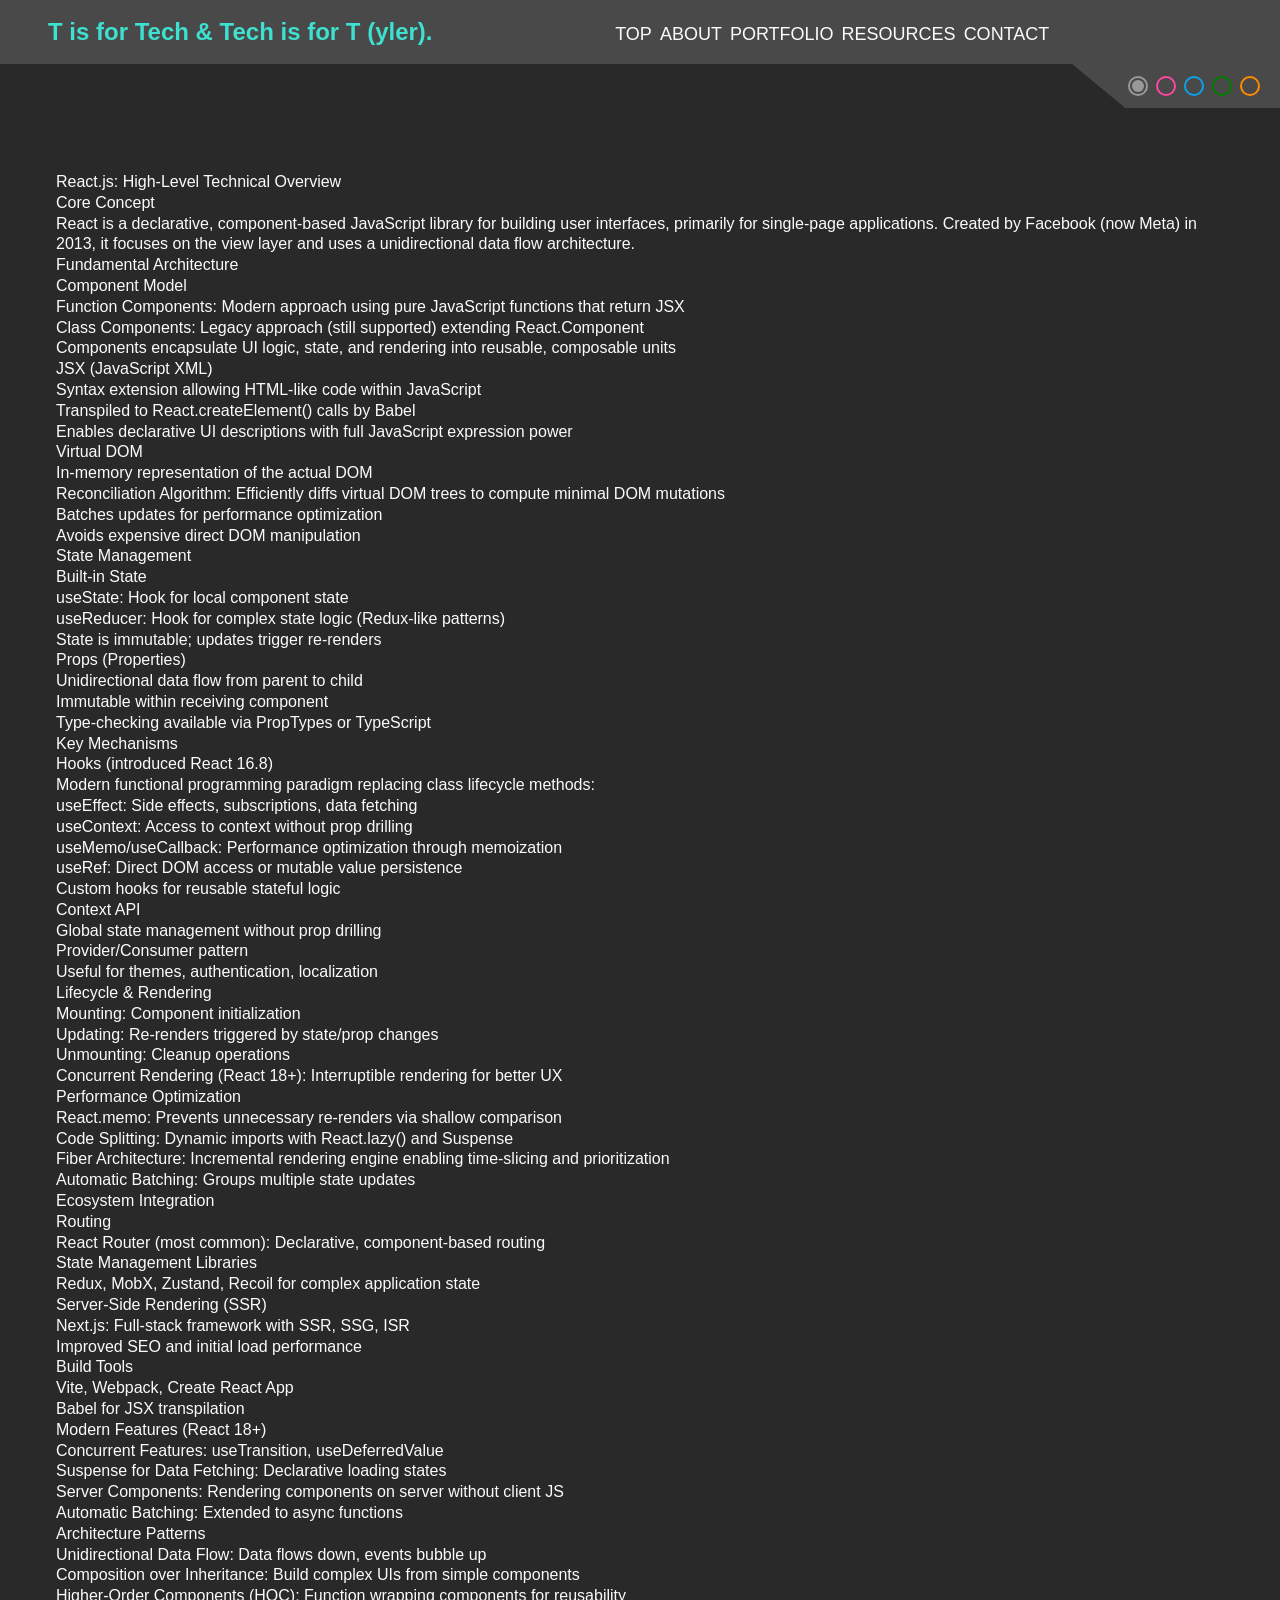
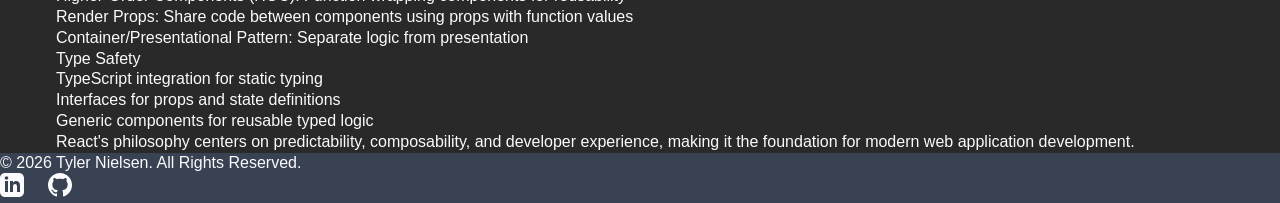
<file: reactjs.html>
<!DOCTYPE html>
<html lang="en">
  <head>
    <meta charset="UTF-8" />
    <meta name="viewport" content="width=device-width, initial-scale=1.0" />

    <title>TylerN | ReactJS Overview</title>
    
    <link href="favicon.ico" type="image/x-icon" rel="shortcut icon" />

    <link href="https://fonts.googleapis.com/css2?family=Inter:wght@400;600;700&display=swap" rel="stylesheet" />
    <link href="styles/reset.css" rel="stylesheet" />
    <link href="styles/main-alt.css" rel="stylesheet" />

    <script type="module" src="js/index.js" defer></script>
  </head>
  <body>
    <header>
      <a href="#" class="logo text-2xl">
        T is for Tech &amp; Tech is for T (yler).
      </a>

      <nav class="main-nav">
        <a href="#hero" class="text-lg">Top</a>
        <a href="#about" class="text-lg">About</a>
        <a href="#portfolio" class="text-lg">Portfolio</a>
        <a href="#resources" class="text-lg">Resources</a>
        <a href="#contact" class="text-lg">Contact</a>
      </nav>
    </header>

    <form action="" class="theme-picker" title="Theme Picker: Pick a color theme!">
      <fieldset>
        <legend class="visually-hidden">Theme Picker: Pick a theme</legend>

        <label for="default" class="visually-hidden radio-label default-radio-btn">Default (Light)</label>
        <input type="radio" name="theme" id="default" title="Default Theme" checked>

        <label for="pink" class="visually-hidden radio-label pink-radio-btn">80's Neon Pink</label>
        <input type="radio" name="theme" id="pink" title="Pink Theme">

        <label for="blue" class="visually-hidden radio-label blue-radio-btn">Blue</label>
        <input type="radio" name="theme" id="blue" title="Blue Theme">

        <label for="green" class="visually-hidden radio-label green-radio-btn">Green</label>
        <input type="radio" name="theme" id="green" title="Green Theme">

        <label for="orange" class="visually-hidden radio-label orange-radio-btn">Orange</label>
        <input type="radio" name="theme" id="orange" title="Orange Theme">
      </fieldset>
    </form> <!-- END .theme-picker -->

    <main> <!-- Main Content -->
      <section>
        <div>
          <h1>React.js: High-Level Technical Overview</h1>
          
          <h2>Core Concept</h2>
          <p>
            React is a
            <strong>declarative, component-based JavaScript library</strong> for
            building user interfaces, primarily for single-page applications.
            Created by Facebook (now Meta) in 2013, it focuses on the view layer
            and uses a unidirectional data flow architecture.
          </p>

          <h2>Fundamental Architecture</h2>

          <h3>Component Model</h3>
          <ul
            class="list-disc"
          >
            <li>
              <strong>Function Components</strong>: Modern approach using pure
              JavaScript functions that return JSX
            </li>
            <li>
              <strong>Class Components</strong>: Legacy approach (still supported)
              extending React.Component
            </li>
            <li>
              Components encapsulate UI logic, state, and rendering into reusable,
              composable units
            </li>
          </ul>

          <h3>JSX (JavaScript XML)</h3>
          <ul
            class="list-disc"
          >
            <li>
              Syntax extension allowing HTML-like code within JavaScript
            </li>
            <li>
              Transpiled to
              <code
                class="bg-text-200/5 border border-0.5 border-border-300 text-danger-000 whitespace-pre-wrap rounded-[0.4rem] px-1 py-px text-[0.9rem]"
                >React.createElement()</code
              >
              calls by Babel
            </li>
            <li>
              Enables declarative UI descriptions with full JavaScript expression
              power
            </li>
          </ul>

          <h3>Virtual DOM</h3>
          <ul
            class="[&amp;:not(:last-child)_ul]:pb-1 [&amp;:not(:last-child)_ol]:pb-1 list-disc space-y-2.5 pl-7"
          >
            <li>
              In-memory representation of the actual DOM
            </li>
            <li>
              <strong>Reconciliation Algorithm</strong>: Efficiently diffs virtual
              DOM trees to compute minimal DOM mutations
            </li>
            <li>
              Batches updates for performance optimization
            </li>
            <li>
              Avoids expensive direct DOM manipulation
            </li>
          </ul>
          <h2 class="text-xl font-bold text-text-100 mt-1 -mb-0.5">
            State Management
          </h2>
          <h3>
            <strong>Built-in State</strong>
          </h3>
          <ul
            class="[&amp;:not(:last-child)_ul]:pb-1 [&amp;:not(:last-child)_ol]:pb-1 list-disc space-y-2.5 pl-7"
          >
            <li>
              <code
                class="bg-text-200/5 border border-0.5 border-border-300 text-danger-000 whitespace-pre-wrap rounded-[0.4rem] px-1 py-px text-[0.9rem]"
                >useState</code
              >: Hook for local component state
            </li>
            <li>
              <code
                class="bg-text-200/5 border border-0.5 border-border-300 text-danger-000 whitespace-pre-wrap rounded-[0.4rem] px-1 py-px text-[0.9rem]"
                >useReducer</code
              >: Hook for complex state logic (Redux-like patterns)
            </li>
            <li>
              State is immutable; updates trigger re-renders
            </li>
          </ul>
          <h3>
            <strong>Props (Properties)</strong>
          </h3>
          <ul
            class="[&amp;:not(:last-child)_ul]:pb-1 [&amp;:not(:last-child)_ol]:pb-1 list-disc space-y-2.5 pl-7"
          >
            <li>
              Unidirectional data flow from parent to child
            </li>
            <li>
              Immutable within receiving component
            </li>
            <li>
              Type-checking available via PropTypes or TypeScript
            </li>
          </ul>
          <h2 class="text-xl font-bold text-text-100 mt-1 -mb-0.5">
            Key Mechanisms
          </h2>
          <h3>
            <strong>Hooks</strong> (introduced React 16.8)
          </h3>
          <p>
            Modern functional programming paradigm replacing class lifecycle
            methods:
          </p>
          <ul
            class="[&amp;:not(:last-child)_ul]:pb-1 [&amp;:not(:last-child)_ol]:pb-1 list-disc space-y-2.5 pl-7"
          >
            <li>
              <code
                class="bg-text-200/5 border border-0.5 border-border-300 text-danger-000 whitespace-pre-wrap rounded-[0.4rem] px-1 py-px text-[0.9rem]"
                >useEffect</code
              >: Side effects, subscriptions, data fetching
            </li>
            <li>
              <code
                class="bg-text-200/5 border border-0.5 border-border-300 text-danger-000 whitespace-pre-wrap rounded-[0.4rem] px-1 py-px text-[0.9rem]"
                >useContext</code
              >: Access to context without prop drilling
            </li>
            <li>
              <code
                class="bg-text-200/5 border border-0.5 border-border-300 text-danger-000 whitespace-pre-wrap rounded-[0.4rem] px-1 py-px text-[0.9rem]"
                >useMemo</code
              >/<code
                class="bg-text-200/5 border border-0.5 border-border-300 text-danger-000 whitespace-pre-wrap rounded-[0.4rem] px-1 py-px text-[0.9rem]"
                >useCallback</code
              >: Performance optimization through memoization
            </li>
            <li>
              <code
                class="bg-text-200/5 border border-0.5 border-border-300 text-danger-000 whitespace-pre-wrap rounded-[0.4rem] px-1 py-px text-[0.9rem]"
                >useRef</code
              >: Direct DOM access or mutable value persistence
            </li>
            <li>
              Custom hooks for reusable stateful logic
            </li>
          </ul>
          <h3>
            <strong>Context API</strong>
          </h3>
          <ul
            class="[&amp;:not(:last-child)_ul]:pb-1 [&amp;:not(:last-child)_ol]:pb-1 list-disc space-y-2.5 pl-7"
          >
            <li>
              Global state management without prop drilling
            </li>
            <li>
              Provider/Consumer pattern
            </li>
            <li>
              Useful for themes, authentication, localization
            </li>
          </ul>
          <h3>
            <strong>Lifecycle &amp; Rendering</strong>
          </h3>
          <ul
            class="[&amp;:not(:last-child)_ul]:pb-1 [&amp;:not(:last-child)_ol]:pb-1 list-disc space-y-2.5 pl-7"
          >
            <li>
              <strong>Mounting</strong>: Component initialization
            </li>
            <li>
              <strong>Updating</strong>: Re-renders triggered by state/prop
              changes
            </li>
            <li>
              <strong>Unmounting</strong>: Cleanup operations
            </li>
            <li>
              <strong>Concurrent Rendering</strong> (React 18+): Interruptible
              rendering for better UX
            </li>
          </ul>
          <h2 class="text-xl font-bold text-text-100 mt-1 -mb-0.5">
            Performance Optimization
          </h2>
          <ul
            class="[&amp;:not(:last-child)_ul]:pb-1 [&amp;:not(:last-child)_ol]:pb-1 list-disc space-y-2.5 pl-7"
          >
            <li>
              <strong>React.memo</strong>: Prevents unnecessary re-renders via
              shallow comparison
            </li>
            <li>
              <strong>Code Splitting</strong>: Dynamic imports with
              <code
                class="bg-text-200/5 border border-0.5 border-border-300 text-danger-000 whitespace-pre-wrap rounded-[0.4rem] px-1 py-px text-[0.9rem]"
                >React.lazy()</code
              >
              and
              <code
                class="bg-text-200/5 border border-0.5 border-border-300 text-danger-000 whitespace-pre-wrap rounded-[0.4rem] px-1 py-px text-[0.9rem]"
                >Suspense</code
              >
            </li>
            <li>
              <strong>Fiber Architecture</strong>: Incremental rendering engine
              enabling time-slicing and prioritization
            </li>
            <li>
              <strong>Automatic Batching</strong>: Groups multiple state updates
            </li>
          </ul>
          <h2 class="text-xl font-bold text-text-100 mt-1 -mb-0.5">
            Ecosystem Integration
          </h2>
          <h3>
            <strong>Routing</strong>
          </h3>
          <ul
            class="[&amp;:not(:last-child)_ul]:pb-1 [&amp;:not(:last-child)_ol]:pb-1 list-disc space-y-2.5 pl-7"
          >
            <li>
              React Router (most common): Declarative, component-based routing
            </li>
          </ul>
          <h3>
            <strong>State Management Libraries</strong>
          </h3>
          <ul
            class="[&amp;:not(:last-child)_ul]:pb-1 [&amp;:not(:last-child)_ol]:pb-1 list-disc space-y-2.5 pl-7"
          >
            <li>
              Redux, MobX, Zustand, Recoil for complex application state
            </li>
          </ul>
          <h3>
            <strong>Server-Side Rendering (SSR)</strong>
          </h3>
          <ul
            class="[&amp;:not(:last-child)_ul]:pb-1 [&amp;:not(:last-child)_ol]:pb-1 list-disc space-y-2.5 pl-7"
          >
            <li>
              Next.js: Full-stack framework with SSR, SSG, ISR
            </li>
            <li>
              Improved SEO and initial load performance
            </li>
          </ul>
          <h3>
            <strong>Build Tools</strong>
          </h3>
          <ul
            class="[&amp;:not(:last-child)_ul]:pb-1 [&amp;:not(:last-child)_ol]:pb-1 list-disc space-y-2.5 pl-7"
          >
            <li>
              Vite, Webpack, Create React App
            </li>
            <li>
              Babel for JSX transpilation
            </li>
          </ul>
          <h2 class="text-xl font-bold text-text-100 mt-1 -mb-0.5">
            Modern Features (React 18+)
          </h2>
          <ul
            class="[&amp;:not(:last-child)_ul]:pb-1 [&amp;:not(:last-child)_ol]:pb-1 list-disc space-y-2.5 pl-7"
          >
            <li>
              <strong>Concurrent Features</strong>:
              <code
                class="bg-text-200/5 border border-0.5 border-border-300 text-danger-000 whitespace-pre-wrap rounded-[0.4rem] px-1 py-px text-[0.9rem]"
                >useTransition</code
              >,
              <code
                class="bg-text-200/5 border border-0.5 border-border-300 text-danger-000 whitespace-pre-wrap rounded-[0.4rem] px-1 py-px text-[0.9rem]"
                >useDeferredValue</code
              >
            </li>
            <li>
              <strong>Suspense for Data Fetching</strong>: Declarative loading
              states
            </li>
            <li>
              <strong>Server Components</strong>: Rendering components on server
              without client JS
            </li>
            <li>
              <strong>Automatic Batching</strong>: Extended to async functions
            </li>
          </ul>
          <h2 class="text-xl font-bold text-text-100 mt-1 -mb-0.5">
            Architecture Patterns
          </h2>
          <ul
            class="[&amp;:not(:last-child)_ul]:pb-1 [&amp;:not(:last-child)_ol]:pb-1 list-disc space-y-2.5 pl-7"
          >
            <li>
              <strong>Unidirectional Data Flow</strong>: Data flows down, events
              bubble up
            </li>
            <li>
              <strong>Composition over Inheritance</strong>: Build complex UIs
              from simple components
            </li>
            <li>
              <strong>Higher-Order Components (HOC)</strong>: Function wrapping
              components for reusability
            </li>
            <li>
              <strong>Render Props</strong>: Share code between components using
              props with function values
            </li>
            <li>
              <strong>Container/Presentational Pattern</strong>: Separate logic
              from presentation
            </li>
          </ul>
          <h2 class="text-xl font-bold text-text-100 mt-1 -mb-0.5">
            Type Safety
          </h2>
          <ul
            class="[&amp;:not(:last-child)_ul]:pb-1 [&amp;:not(:last-child)_ol]:pb-1 list-disc space-y-2.5 pl-7"
          >
            <li>
              TypeScript integration for static typing
            </li>
            <li>
              Interfaces for props and state definitions
            </li>
            <li>
              Generic components for reusable typed logic
            </li>
          </ul>
          <p>
            React's philosophy centers on predictability, composability, and
            developer experience, making it the foundation for modern web
            application development.
          </p>
        </div>
      </section>
    </main>

    <!-- Footer -->
    <footer class="bg-gray-800 text-center py-8 px-6 mt-12">
      <p class="text-gray-400 copyright">
        &copy; <span id="c-yr"></span> Tyler Nielsen. All Rights Reserved.
      </p>

      <div class="external-links">
        <a href="https://linkedin.com/in/yourprofile" target="_blank" class="text-gray-400 hover:text-sky-400 transition-colors">
          <svg
            class=""
            fill="currentColor"
            viewBox="0 0 24 24"
            aria-hidden="true"
          >
            <path d="M19 0h-14c-2.761 0-5 2.239-5 5v14c0 2.761 2.239 5 5 5h14c2.762 0 5-2.239 5-5v-14c0-2.761-2.238-5-5-5zm-11 19h-3v-11h3v11zm-1.5-12.268c-.966 0-1.75-.79-1.75-1.764s.784-1.764 1.75-1.764 1.75.79 1.75 1.764-.783 1.764-1.75 1.764zm13.5 12.268h-3v-5.604c0-3.368-4-3.113-4 0v5.604h-3v-11h3v1.765c1.396-2.586 7-2.777 7 2.476v6.759z"/>
          </svg>
        </a>
        <a href="https://github.com/yourprofile" target="_blank" class="text-gray-400 hover:text-sky-400 transition-colors">
          <svg
            class=""
            fill="currentColor"
            viewBox="0 0 24 24"
            aria-hidden="true"
          >
            <path d="M12 0c-6.626 0-12 5.373-12 12 0 5.302 3.438 9.8 8.207 11.387.599.111.793-.261.793-.577v-2.234c-3.338.726-4.033-1.416-4.033-1.416-.546-1.387-1.333-1.756-1.333-1.756-1.089-.745.083-.729.083-.729 1.205.084 1.839 1.237 1.839 1.237 1.07 1.834 2.807 1.304 3.492.997.107-.775.418-1.305.762-1.604-2.665-.305-5.467-1.334-5.467-5.931 0-1.311.468-2.381 1.236-3.221-.124-.303-.535-1.524.117-3.176 0 0 1.008-.322 3.301 1.23.957-.266 1.983-.399 3.003-.404 1.02.005 2.046.138 3.003.404 2.291-1.552 3.297-1.23 3.297-1.23.653 1.653.242 2.874.118 3.176.77.84 1.235 1.911 1.235 3.221 0 4.609-2.807 5.624-5.479 5.921.43.372.823 1.102.823 2.222v3.293c0 .319.192.614.8.575 4.767-1.589 8.205-6.085 8.205-11.385 0-6.627-5.373-12-12-12z"/>
          </svg>
        </a>
        <!-- You can add more social links here -->
      </div>
    </footer>
    <!-- END Footer -->
  </body>
</html>
</file>
<file: styles/main-alt.css>
/* *************************************************************************
 *
 *  For pages with ZERO / ZILCH / NO TAILWIND CSS
 *  import all relative CSS files here, e.g. imports only, no actual CSS
 *
 *
 *           ** DO NOT ADD AND LEAVE CSS IN THIS FILE  **         
 *  (If CSS is being added for quick fixes, ensure it's temporary)
 *
**************************************************************************** */

/* Variables, Mixins, Themes
************************************** */
@import url("./_variables.css");
@import url("./_themes.css");


/* Shared
************************************** */
@import url("./_global.css");
@import url("./_nav.css");
@import url("./_header.css");
@import url("./_footer.css");

/* Pages
************************************** */
@import url("./_page-resume.css");
@import url("./_page-reactjs.css")
</file>
